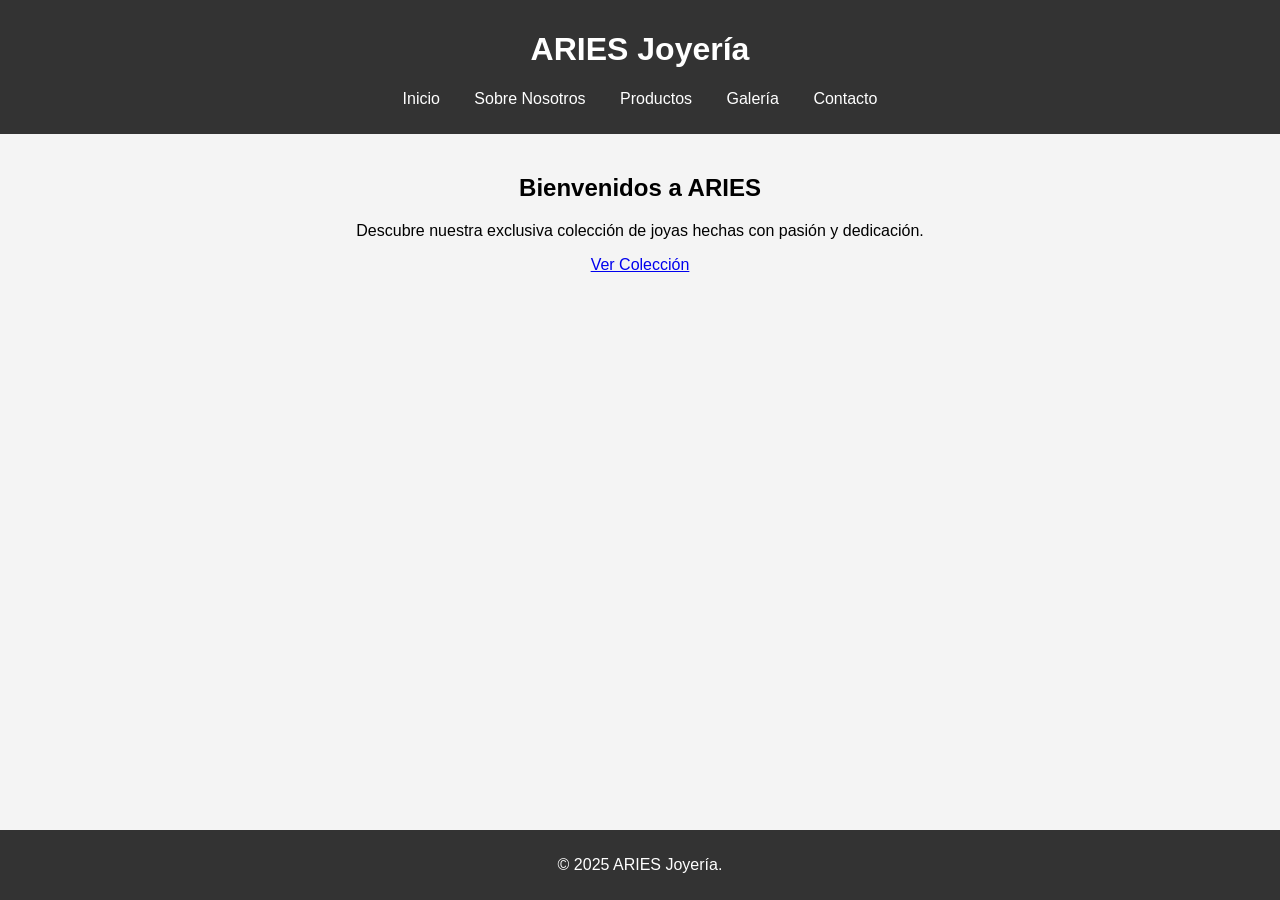
<file: index.html>
<!DOCTYPE html>
<html lang="es">
<head>
    <meta charset="UTF-8">
    <meta name="viewport" content="width=device-width, initial-scale=1.0">
    <title>ARIES Joyería</title>
    <link rel="stylesheet" href="css/styles.css">
    
</head>
<body>
    <header>
        <h1>ARIES Joyería</h1>
        <nav>
            <ul>
                <li><a href="index.html">Inicio</a></li>
                <li><a href="about.html">Sobre Nosotros</a></li>
                <li><a href="products.html">Productos</a></li>
                <li><a href="gallery.html">Galería</a></li>
                <li><a href="contact.html">Contacto</a></li>
            </ul>
        </nav>
    </header>
    <main>
        <section>
            <h2>Bienvenidos a ARIES</h2>
            <p>Descubre nuestra exclusiva colección de joyas hechas con pasión y dedicación.</p>
            <a href="products.html" class="btn">Ver Colección</a>
        </section>
    </main>
    <footer>
        <p>&copy; 2025 ARIES Joyería.</p>
    </footer>
</body>
</html>
</file>
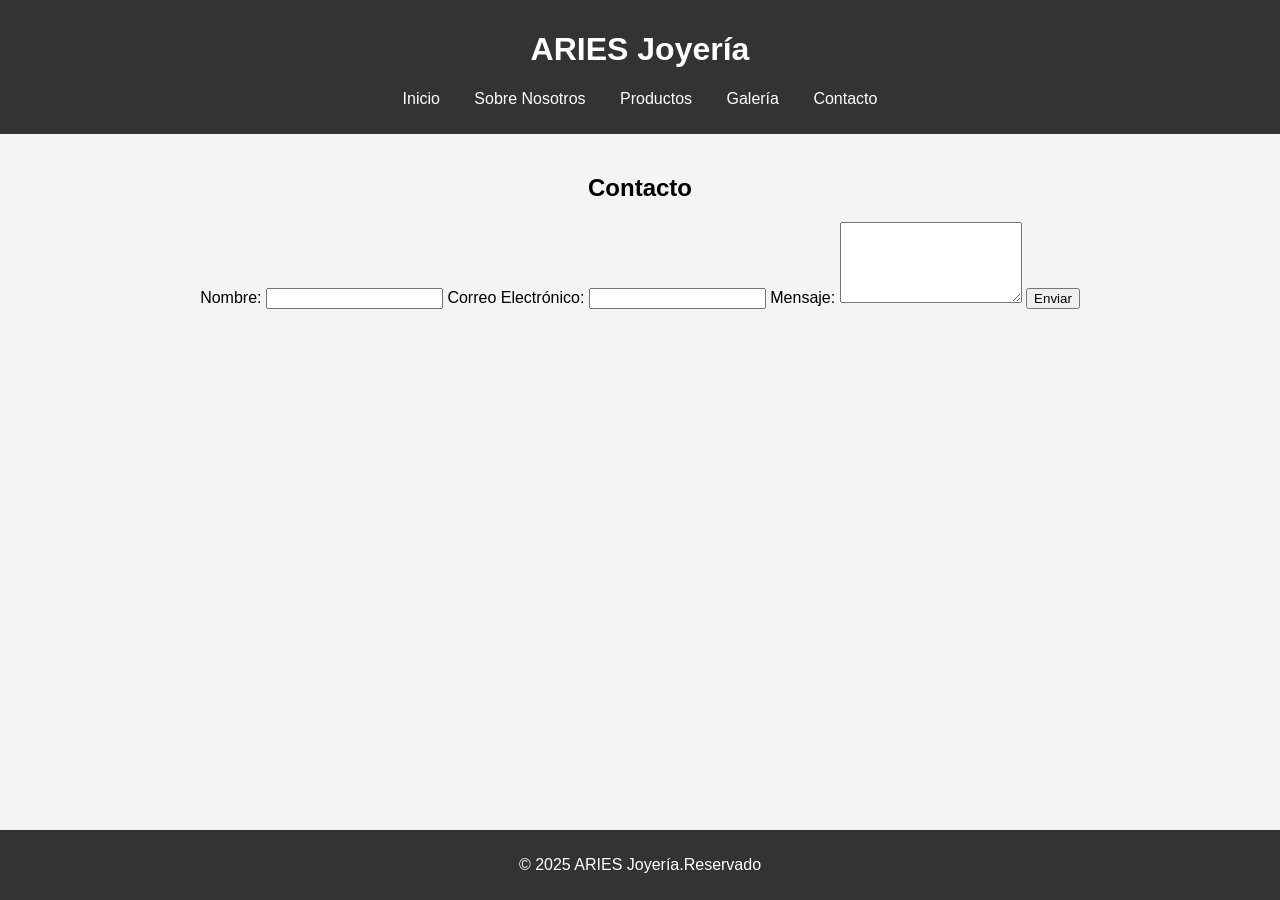
<file: contact.html>
<!DOCTYPE html>
<html lang="es">
<head>
    <meta charset="UTF-8">
    <meta name="viewport" content="width=device-width, initial-scale=1.0">
    <title>Contacto - ARIES Joyería</title>
    <link rel="stylesheet" href="css/styles.css">
    
</head>
<body>
    <header>
        <h1>ARIES Joyería</h1>
        <nav>
            <ul>
                <li><a href="index.html">Inicio</a></li>
                <li><a href="about.html">Sobre Nosotros</a></li>
                <li><a href="products.html">Productos</a></li>
                <li><a href="gallery.html">Galería</a></li>
                <li><a href="contact.html">Contacto</a></li>
            </ul>
        </nav>
    </header>
    <main>
        <section>
            <h2>Contacto</h2>
            <form action="#" method="post">
                <label for="name">Nombre:</label>
                <input type="text" id="name" name="name" required>
                <label for="email">Correo Electrónico:</label>
                <input type="email" id="email" name="email" required>
                <label for="message">Mensaje:</label>
                <textarea id="message" name="message" rows="5" required></textarea>
                <button type="submit">Enviar</button>
            </form>
        </section>
    </main>
    <footer>
        <p>&copy; 2025 ARIES Joyería.Reservado</p>
    </footer>
</body>
</html>
</file>
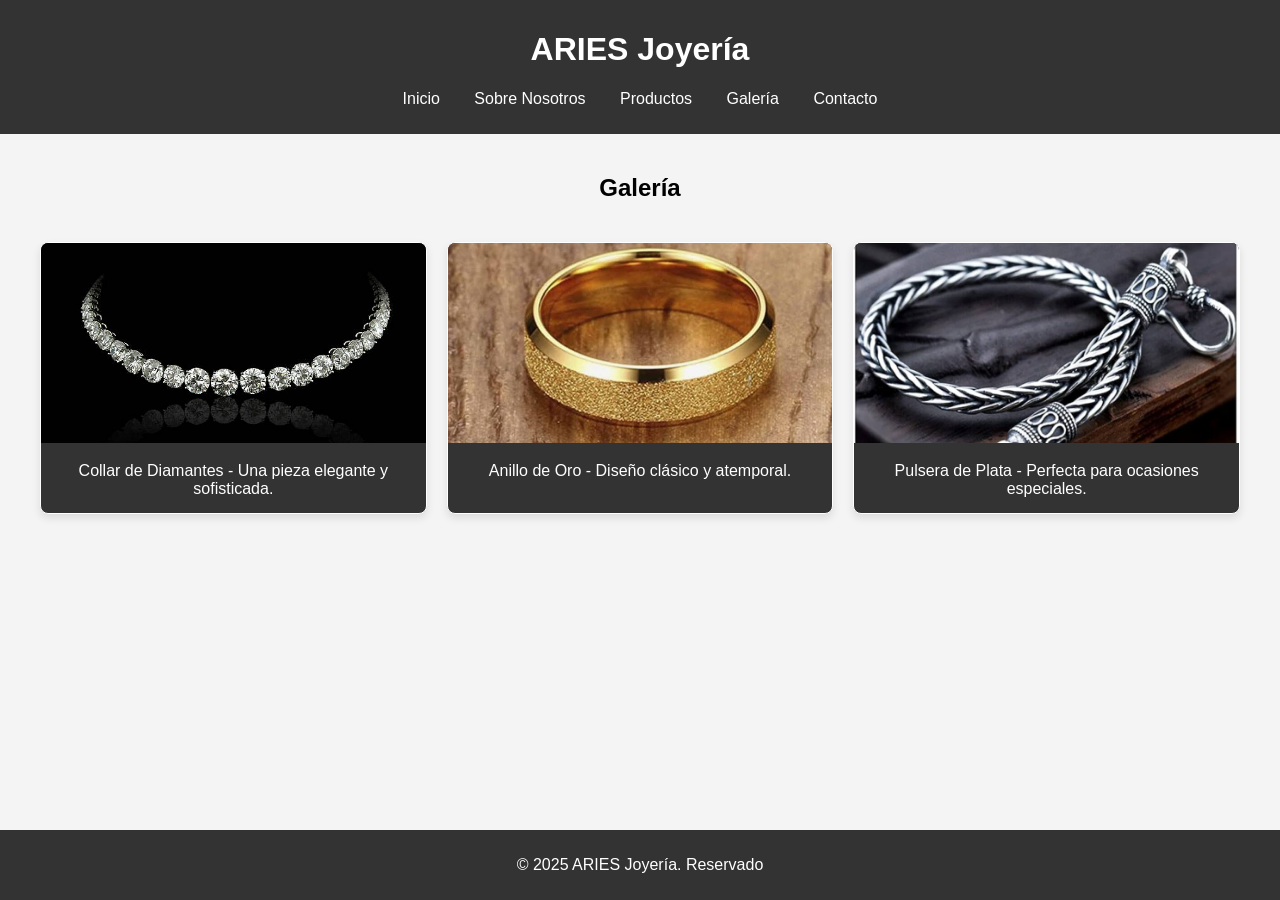
<file: gallery.html>
<!DOCTYPE html>
<html lang="es">
<head>
    <meta charset="UTF-8">
    <meta name="viewport" content="width=device-width, initial-scale=1.0">
    <title>Galería - ARIES Joyería</title>
    <link rel="stylesheet" href="css/styles.css">
    
</head>
<body>
    <header>
        <h1>ARIES Joyería</h1>
        <nav>
            <ul>
                <li><a href="index.html">Inicio</a></li>
                <li><a href="about.html">Sobre Nosotros</a></li>
                <li><a href="products.html">Productos</a></li>
                <li><a href="gallery.html">Galería</a></li>
                <li><a href="contact.html">Contacto</a></li>
            </ul>
        </nav>
    </header>
    <main>
        <section>
            <h2>Galería</h2>
            <div class="gallery-grid">
                <div class="gallery-item">
                    <img src="img/collardiam.jpg" alt="Collar de Diamantes">
                    <p>Collar de Diamantes - Una pieza elegante y sofisticada.</p>
                </div>
                <div class="gallery-item">
                    <img src="img/anilloro.jpg" alt="Anillo de Oro">
                    <p>Anillo de Oro - Diseño clásico y atemporal.</p>
                </div>
                <div class="gallery-item">
                    <img src="img/manillaplata.jpg" alt="Pulsera de Plata">
                    <p>Pulsera de Plata - Perfecta para ocasiones especiales.</p>
                </div>
            </div>
        </section>
    </main>
    <footer>
        <p>&copy; 2025 ARIES Joyería. Reservado</p>
    </footer>
</body>
</html>
</file>
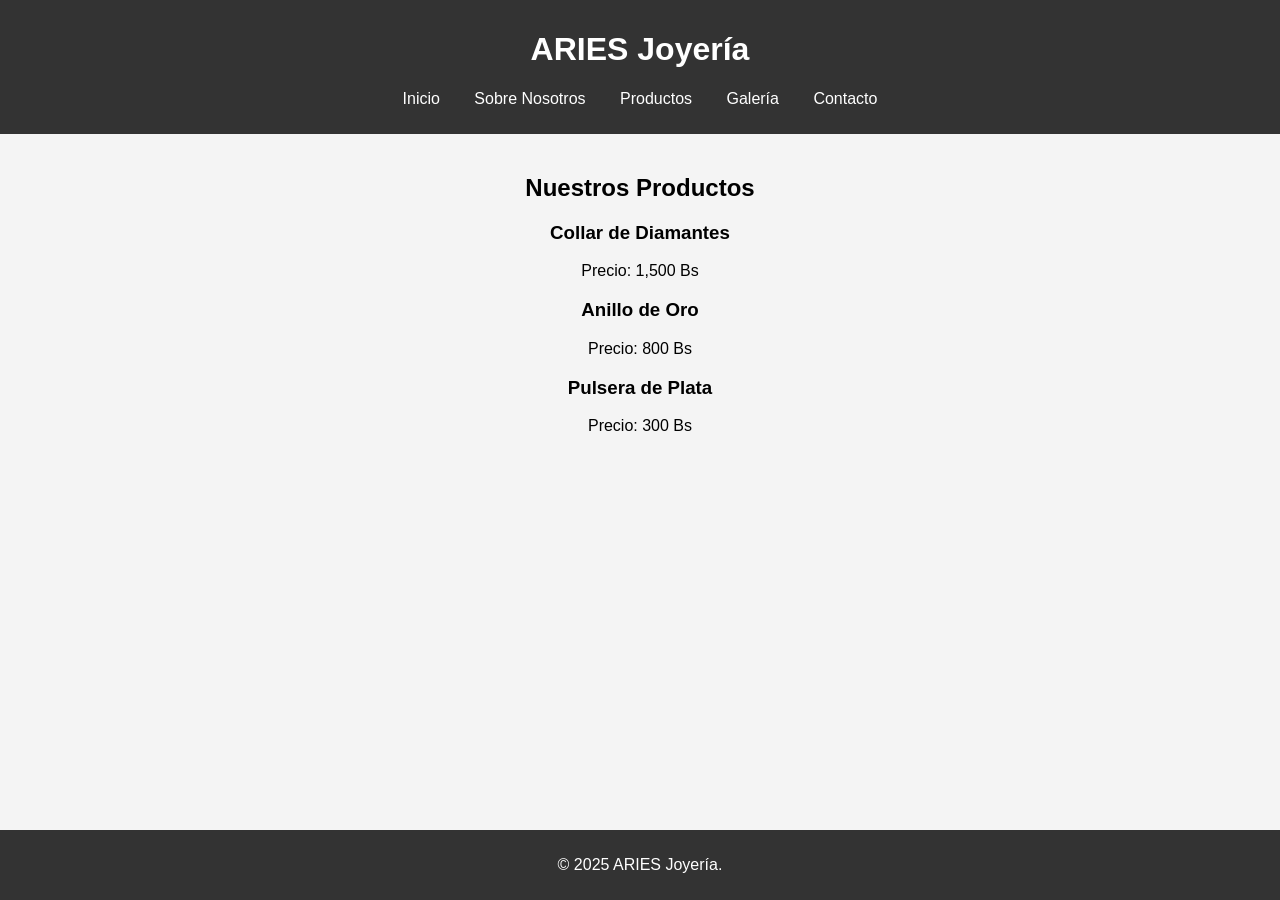
<file: products.html>
<!DOCTYPE html>
<html lang="es">
<head>
    <meta charset="UTF-8">
    <meta name="viewport" content="width=device-width, initial-scale=1.0">
    <title>Productos - ARIES Joyería</title>
    <link rel="stylesheet" href="css/styles.css">
    
</head>
<body>
    <header>
        <h1>ARIES Joyería</h1>
        <nav>
            <ul>
                <li><a href="index.html">Inicio</a></li>
                <li><a href="about.html">Sobre Nosotros</a></li>
                <li><a href="products.html">Productos</a></li>
                <li><a href="gallery.html">Galería</a></li>
                <li><a href="contact.html">Contacto</a></li>
            </ul>
        </nav>
    </header>
    <main>
        <section>
            <h2>Nuestros Productos</h2>
            <div class="product">
                <h3>Collar de Diamantes</h3>
                <p>Precio: 1,500 Bs</p>
            </div>
            <div class="product">
                <h3>Anillo de Oro</h3>
                <p>Precio: 800 Bs</p>
            </div>
            <div class="product">
                <h3>Pulsera de Plata</h3>
                <p>Precio: 300 Bs</p>
            </div>
        </section>
    </main>
    <footer>
        <p>&copy; 2025 ARIES Joyería.</p>
    </footer>
</body>
</html>
</file>
<file: css/styles.css>
body {
    font-family: Arial, sans-serif;
    margin: 0;
    padding: 0;
    background-color: #f4f4f4;
}

header {
    background-color: #333;
    color: #fff;
    padding: 10px 0;
    text-align: center;
}

nav ul {
    list-style: none;
    padding: 0;
}

nav ul li {
    display: inline;
    margin: 0 15px;
}

nav ul li a {
    color: #fff;
    text-decoration: none;
}

main {
    padding: 20px;
    text-align: center;
}

footer {
    background-color: #333;
    color: #fff;
    text-align: center;
    padding: 10px 0;
    position: fixed;
    width: 100%;
    bottom: 0;
}


.products {
    margin: 20px auto;
    max-width: 1200px;
}

.product-grid {
    display: grid;
    grid-template-columns: repeat(auto-fit, minmax(250px, 1fr));
    gap: 20px;
    padding: 20px;
}

.product-card {
    background-color: #fff;
    border: 1px solid #ddd;
    border-radius: 8px;
    overflow: hidden;
    text-align: center;
    padding: 15px;
    box-shadow: 0 4px 8px rgba(0, 0, 0, 0.1);
}

.product-card img {
    width: 100%;
    height: 200px; 
    object-fit: cover; 
    border-bottom: 1px solid #ddd;
}

.product-card h3 {
    margin: 15px 0 10px;
    font-size: 1.5em;
}

.product-card p {
    margin: 5px 0;
    color: #555;
}

.product-card .price {
    font-weight: bold;
    color: #333;
    font-size: 1.2em;
}
.gallery {
    margin: 20px auto;
    max-width: 1200px;
}

.gallery-grid {
    display: grid;
    grid-template-columns: repeat(auto-fit, minmax(250px, 1fr));
    gap: 20px;
    padding: 20px;
}

.gallery-item {
    background-color: #333;
    border: 1px solid #ffffff;
    border-radius: 8px;
    overflow: hidden;
    text-align: center;
    box-shadow: 0 4px 8px rgba(0, 0, 0, 0.1);
}

.gallery-item img {
    width: 100%;
    height: 200px; 
    object-fit: cover; 
}

.gallery-item p {
    padding: 15px;
    margin: 0;
    color: #ffffff;
    font-size: 1em;
}
</file>
